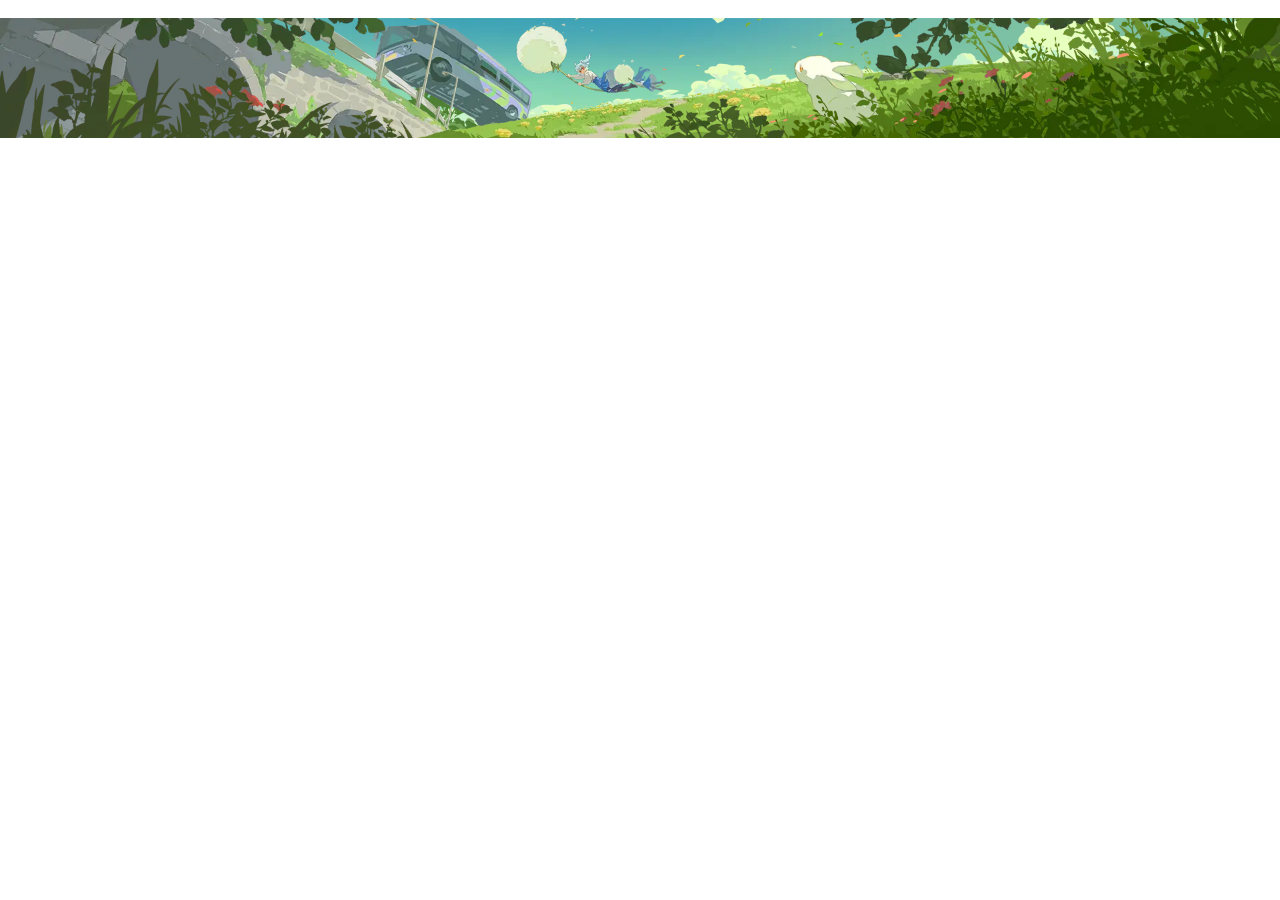
<file: 2025年春季/index.html>
<!DOCTYPE html>
<html lang="en">

<head>
  <meta charset="UTF-8">
  <meta name="viewport" content="width=device-width, initial-scale=1.0">
  <title>哔哩哔哩 (゜-゜)つロ 干杯~-bilibili</title>
  <link rel="stylesheet" href="./css/index-bannerAnimate.css">
</head>

<body>

  <div class="bannerAnimate">
    <div class="layer">
      <img src="./img/1-底色.webp" alt="" id="one">
    </div>
    <div class="layer">
      <img src="./img/2-底层绿化带.webp" alt="" id="two">
    </div>
    <div class="layer">
      <img src="./img/3-33娘.webp" alt="" id="three">
    </div>
    <div class="layer">
      <img src="./img/4-左侧草坪.webp" alt="" id="four">
    </div>
    <div class="layer">
      <img src="./img/5-左侧巴士.webp" alt="" id="five">
    </div>
    <div class="layer">
      <img src="./img/6-左侧桥洞.webp" alt="" id="six">
    </div>
    <div class="layer">
      <img src="./img/7-22娘.webp" alt="" id="seven">
    </div>
    <div class="layer">
      <img src="./img/8-中右草坪.webp" alt="" id="eight">
    </div>
    <div class="layer">
      <img src="./img/9-兔子.webp" alt="" id="nine">
    </div>
    <div class="layer">
      <img src="./img/10-右草.webp" alt="" id="ten">
    </div>
    <div class="layer">
      <img src="./img/11-右草深.webp" alt="" id="eleven">
    </div>
    <div class="layer">
      <img src="./img/12-左草深.webp" alt="" id="twelve">
    </div>
    <div class="layer">
      <img src="./img/13-左上树叶.webp" alt="" id="thirteen">
    </div>
    <div class="layer">
      <img src="./img/14-右上树叶.webp" alt="" id="fourteen">
    </div>
    <div class="layer">
      <img src="./img/15-光影中.webp" alt="" id="fifteen">
    </div>
    <div class="layer">
      <img src="./img/16-右草表.webp" alt="" id="sixteen">
    </div>
    <div class="layer">
      <img src="./img/17-中草.webp" alt="" id="seventeen">
    </div>
    <div class="layer">
      <video src="./img/蒲公英飞舞视频.webm" loop autoplay></video>
    </div>

  </div>

  <script src="./index-bannerAnimate.js"></script>

</body>

</html>
</file>
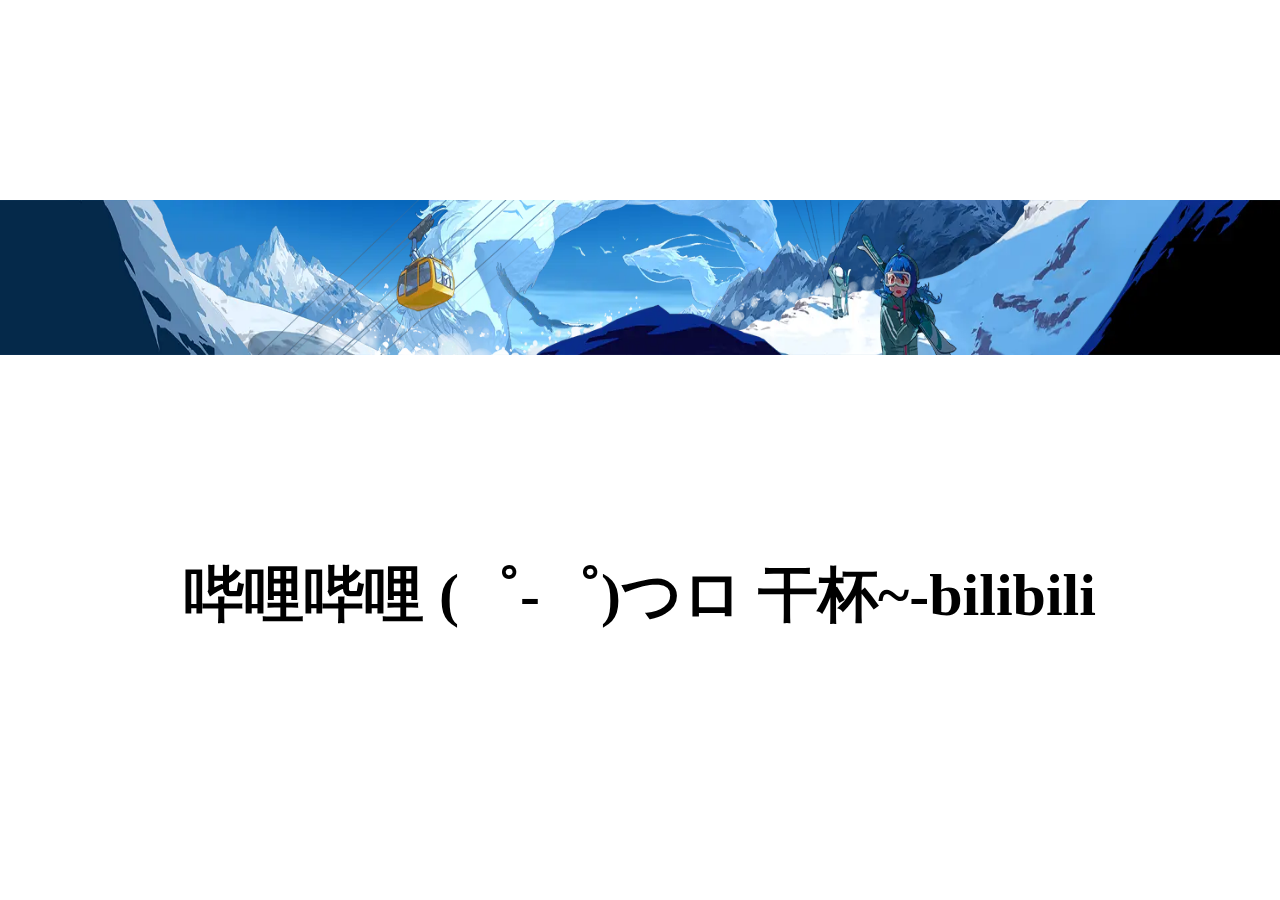
<file: 2024年冬季/pc-index.html>
<!DOCTYPE html>
<html lang="en">

<head>
  <meta charset="UTF-8">
  <meta name="viewport" content="width=device-width, initial-scale=1.0">
  <title>哔哩哔哩 (゜-゜)つロ 干杯~-bilibili</title>
  <link rel="stylesheet" href="./pc-header.css">
</head>

<body>
  <header>
    <div class="bannerAnimate">
      <div class="layer">
        <img src="./img/pc-index-bannerAnimate/1天空.webp" alt="" data-name="1">
      </div>
      <div class="layer">
        <img src="./img/pc-index-bannerAnimate/2龙头.webp" alt="" data-name="2">
      </div>
      <div class="layer">
        <img src="./img/pc-index-bannerAnimate/3冰山中.webp" alt="" data-name="3">
      </div>
      <div class="layer">
        <img src="./img/pc-index-bannerAnimate/4龙后半身.webp" alt="" data-name="4">
      </div>
      <div class="layer">
        <img src="./img/pc-index-bannerAnimate/5冰山左.webp" alt="" data-name="5">
      </div>
      <div class="layer">
        <img src="./img/pc-index-bannerAnimate/6龙后半身第二段.webp" alt="" data-name="6">
      </div>
      <div class="layer">
        <img src="./img/pc-index-bannerAnimate/7冰山坡.webp" alt="" data-name="7">
      </div>
      <div class="layer">
        <img src="./img/pc-index-bannerAnimate/8光效中.webp" alt="" data-name="8">
      </div>
      <div class="layer">
        <img src="./img/pc-index-bannerAnimate/9缆车线.webp" alt="" data-name="9">
      </div>
      <div class="layer">
        <img src="./img/pc-index-bannerAnimate/10缆车.webp" alt="" data-name="10">
      </div>
      <div class="layer">
        <img src="./img/pc-index-bannerAnimate/11冰山右中.webp" alt="" data-name="11">
      </div>
      <div class="layer">
        <img src="./img/pc-index-bannerAnimate/12电线右中.webp" alt="" data-name="12">
      </div>
      <div class="layer">
        <img src="./img/pc-index-bannerAnimate/13冰山右.webp" alt="" data-name="13">
      </div>
      <div class="layer">
        <img src="./img/pc-index-bannerAnimate/14大鸟一.webp" alt="" data-name="14">
      </div>
      <div class="layer">
        <img src="./img/pc-index-bannerAnimate/15光效.webp" alt="" data-name="15">
      </div>
      <div class="layer">
        <img src="./img/pc-index-bannerAnimate/16群鸟.webp" alt="" data-name="16">
      </div>
      <div class="layer">
        <img src="./img/pc-index-bannerAnimate/17 22娘.webp" alt="" data-name="17">
      </div>
      <div class="layer">
        <img src="./img/pc-index-bannerAnimate/18 大鸟二.webp" alt="" data-name="18">
      </div>
      <div class="layer">
        <img src="./img/pc-index-bannerAnimate/19 33娘.webp" alt="" data-name="19">
      </div>
      <div class="layer">
        <img src="./img/pc-index-bannerAnimate/20 冰山最左.webp" alt="" data-name="20">
      </div>
      <div class="layer">
        <img src="./img/pc-index-bannerAnimate/21 中底部山.webp" alt="" data-name="21">
      </div>
      <div class="layer">
        <img src="./img/pc-index-bannerAnimate/22冰山最右.webp" alt="" data-name="22">
      </div>
    </div>
    <h5>哔哩哔哩 (゜-゜)つロ 干杯~-bilibili</h5>
  </header>



  <script src="./pc-index-bannerAnimate.js"></script>
</body>

</html>
</file>
<file: 2025年春季/css/index-bannerAnimate.css>
* {
  padding: 0;
  margin: 0;
  box-sizing: border-box;
}
.bannerAnimate {
  width: 100%;
  margin: 0 auto;
  min-width: 1000px;
  min-height: 155px;
  max-height: 240px;
  height: 9.375vw;
  overflow: hidden;
  display: flex;
  justify-content: center;
  align-items: center;
  position: relative;
}
.bannerAnimate .layer {
  height: 100%;
  width: 100%;
  display: flex;
  justify-content: center;
  align-items: center;
  position: absolute;
  top: 0;
  left: 0;
}
.bannerAnimate .layer img {
  width: 100%;
}
#seven {
  width: 5%;
}
</file>
<file: 2024年冬季/pc-header.css>
* {
  margin: 0;
  padding: 0;
  box-sizing: border-box;
}

.bannerAnimate {
  width: 100%;
  margin: 200px auto;
  min-width: 1200px;
  min-height: 155px;
  max-height: 240px;
  height: 9.375vw;
  overflow: hidden;
  display: flex;
  justify-content: center;
  align-items: center;
  position: relative;
}

.bannerAnimate .layer {
  height: 100%;
  width: 100%;
  display: flex;
  justify-content: center;
  align-items: center;
  position: absolute;
  top: 0;
  left: 0;
}

.bannerAnimate .layer img {
  width: 100%;
  height: 100%;
}

.bannerAnimate .layer img[data-name='4'] {
  position: absolute;
  top: -1vw;
}

.bannerAnimate .layer img[data-name='8'] {
  position: absolute;
  top: 0.5vw;
}

.bannerAnimate .layer img[data-name='13'] {
  position: absolute;
  left: 2vw;
}

.bannerAnimate .layer img[data-name='17'] {
  position: absolute;
  right: -3vw;
}

.bannerAnimate .layer img[data-name='20'] {
  position: absolute;
  left: -3vw;
}

.bannerAnimate .layer img[data-name='22'] {
  position: absolute;
  right: -3vw;
}

h5 {
  font-size: 60px;
  text-align: center;
}
</file>
